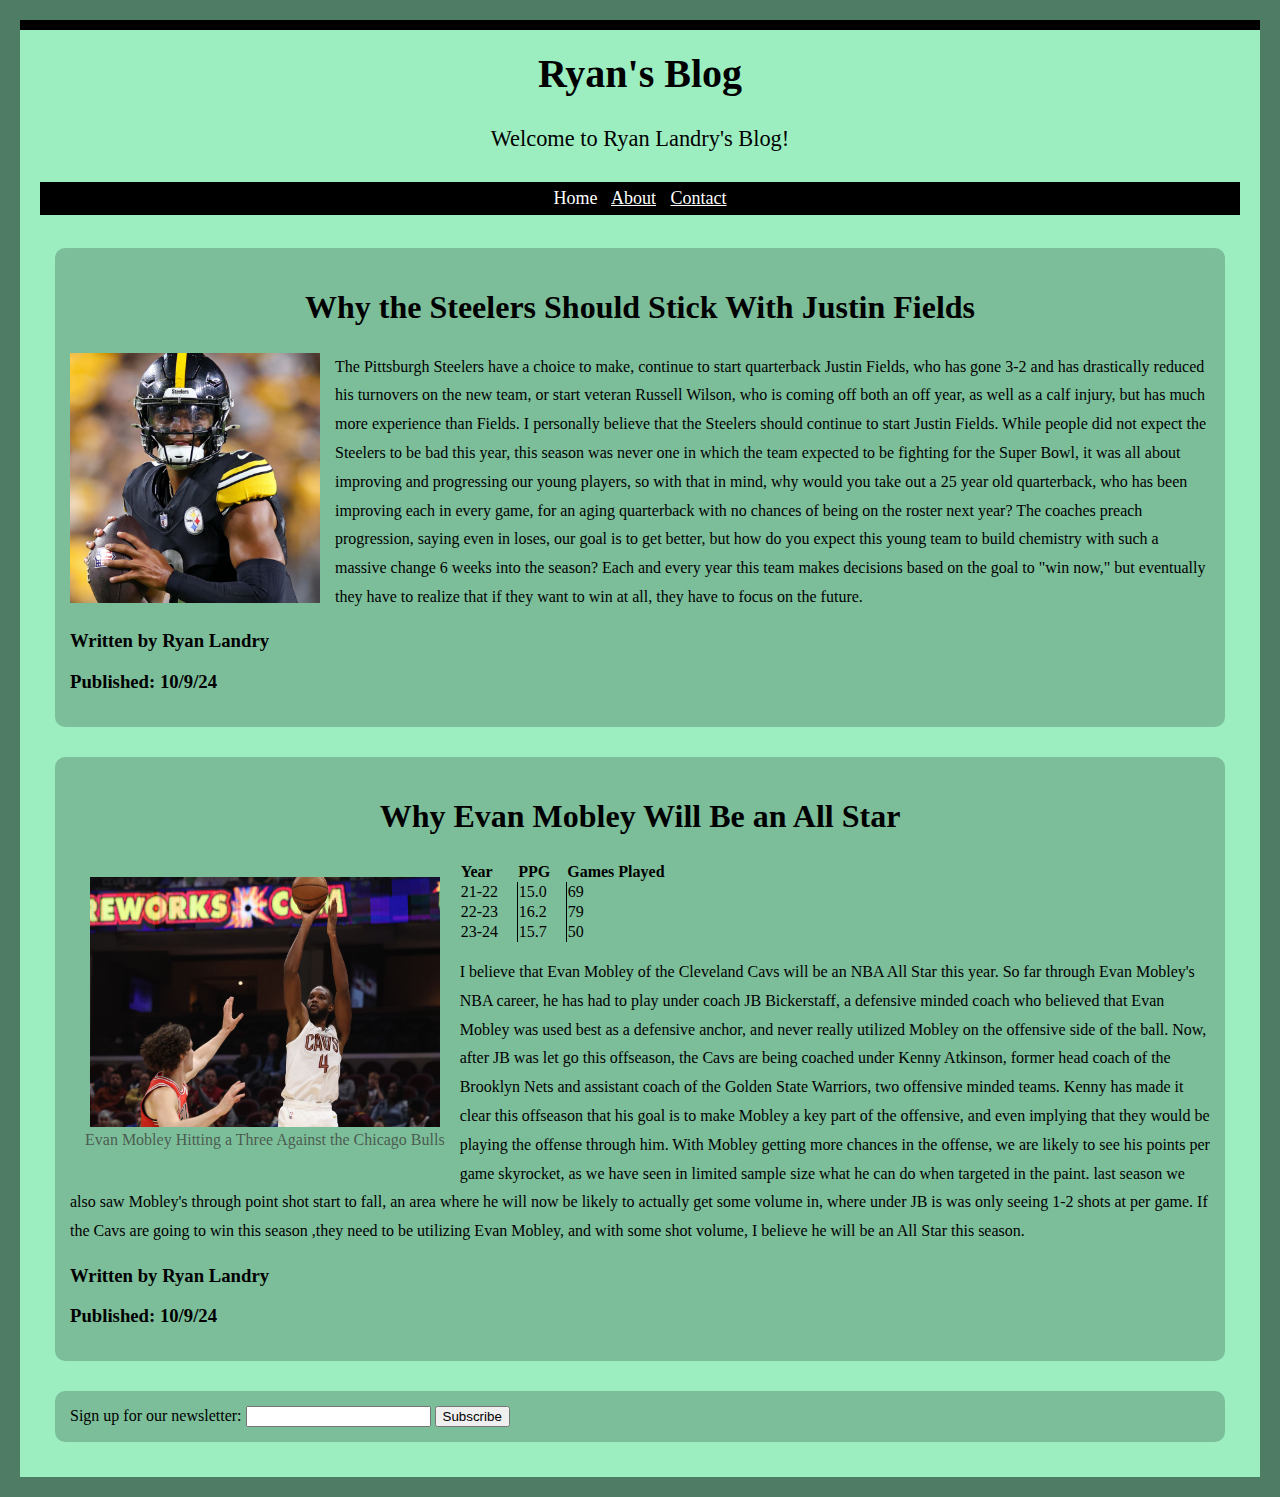
<file: index.html>
<!DOCTYPE html>
<html lang="en">
<head>
    <meta charset="UTF-8">
    <meta name="viewport" content="width=device-width, initial-scale=1.0">
    <title>Ryan's Blog</title>
    <link rel="stylesheet" href="style.css">
</head>
<body>
    <header>
<h1>Ryan's Blog</h1>
<p id = underTitle>Welcome to Ryan Landry's Blog!</p>
    </header>
    <div class="sticky">
    <nav>
    
        <p class="navBar">Home <a  href= about.html> About</a> <a  href= contact.html>Contact</a></p>

    
    </nav>
</div>
<section id="blog">

<article>
<h2>Why the Steelers Should Stick With Justin Fields</h2>

<img class = img-container src="images/fields.png" alt="Justin Fields" width="250" height="250">

<p>The Pittsburgh Steelers have a choice to make, continue to start quarterback Justin Fields, who has gone 3-2 and has drastically reduced his turnovers on the new team, or start veteran Russell Wilson, who is coming off both an off year, as well as a calf injury, but has much more experience than Fields. I personally believe that the Steelers should continue to start Justin Fields. While people did not expect the Steelers to be bad this year, this season was never one in which the team expected to be fighting for the Super Bowl, it was all about improving and progressing our young players, so with that in mind, why would you take out a 25 year old quarterback, who has been improving each in every game, for an aging quarterback with no chances of being on the roster next year? The coaches preach progression, saying even in loses, our goal is to get better, but how do you expect this young team to build chemistry with such a massive change 6 weeks into the season? Each and every year this team makes decisions based on the goal to "win now," but eventually they have to realize that if they want to win at all, they have to focus on the future.</p>
<h3>Written by Ryan Landry</h3>
<h3>Published: 10/9/24</h3>
</article>
<article>
<h2>Why Evan Mobley Will Be an All Star</h2>
<figure>
<img  src="images/mobley.jpg" alt="Evan Mobley" width="350" height="250">
<figcaption class="caption">Evan Mobley Hitting a Three Against the Chicago Bulls</figcaption></figure>
<table id="mobleyChart">
    <tr class="rowTitles">
        <th> Year </th>
        <th>PPG </th>
        <th>Games Played</th>
    </tr>
    <tr>
        <td>21-22</td>
        <td>15.0</td>
        <td>69</td>
    </tr>
    <tr>
        <td>22-23</td>
        <td>16.2</td>
        <td>79</td>
    </tr>
    <tr>
        <td>23-24</td>
        <td>15.7</td>
        <td>50</td>
    </tr>
    </table>
<p>I believe that Evan Mobley of the Cleveland Cavs will be an NBA All Star this year. So far through Evan Mobley's NBA career, he has had to play under coach JB Bickerstaff, a defensive minded coach who believed that Evan Mobley was used best as a defensive anchor, and never really utilized Mobley on the offensive side of the ball. Now, after JB was let go this offseason, the Cavs are being coached under Kenny Atkinson, former head coach of the Brooklyn Nets and assistant coach of the Golden State Warriors, two offensive minded teams. Kenny has made it clear this offseason that his goal is to make Mobley a key part of the offensive, and even implying that they would be playing the offense through him. With Mobley getting more chances in the offense, we are likely to see his points per game skyrocket, as we have seen in limited sample size what he can do when targeted in the paint. last season we also saw Mobley's through point shot start to fall, an area where he will now be likely to actually get some volume in, where under JB is was only seeing 1-2 shots at per game. If the Cavs are going to win this season ,they need to be utilizing Evan Mobley, and with some shot volume, I believe he will be an All Star this season.</p>

<h3>Written by Ryan Landry</h3>
<h3>Published: 10/9/24</h3>
</article>
</section>
<section>

<form>
<label>Sign up for our newsletter:
<input type="text">

</label>
<button>Subscribe</button>
</form>

</section>
</body>
</html>
</file>
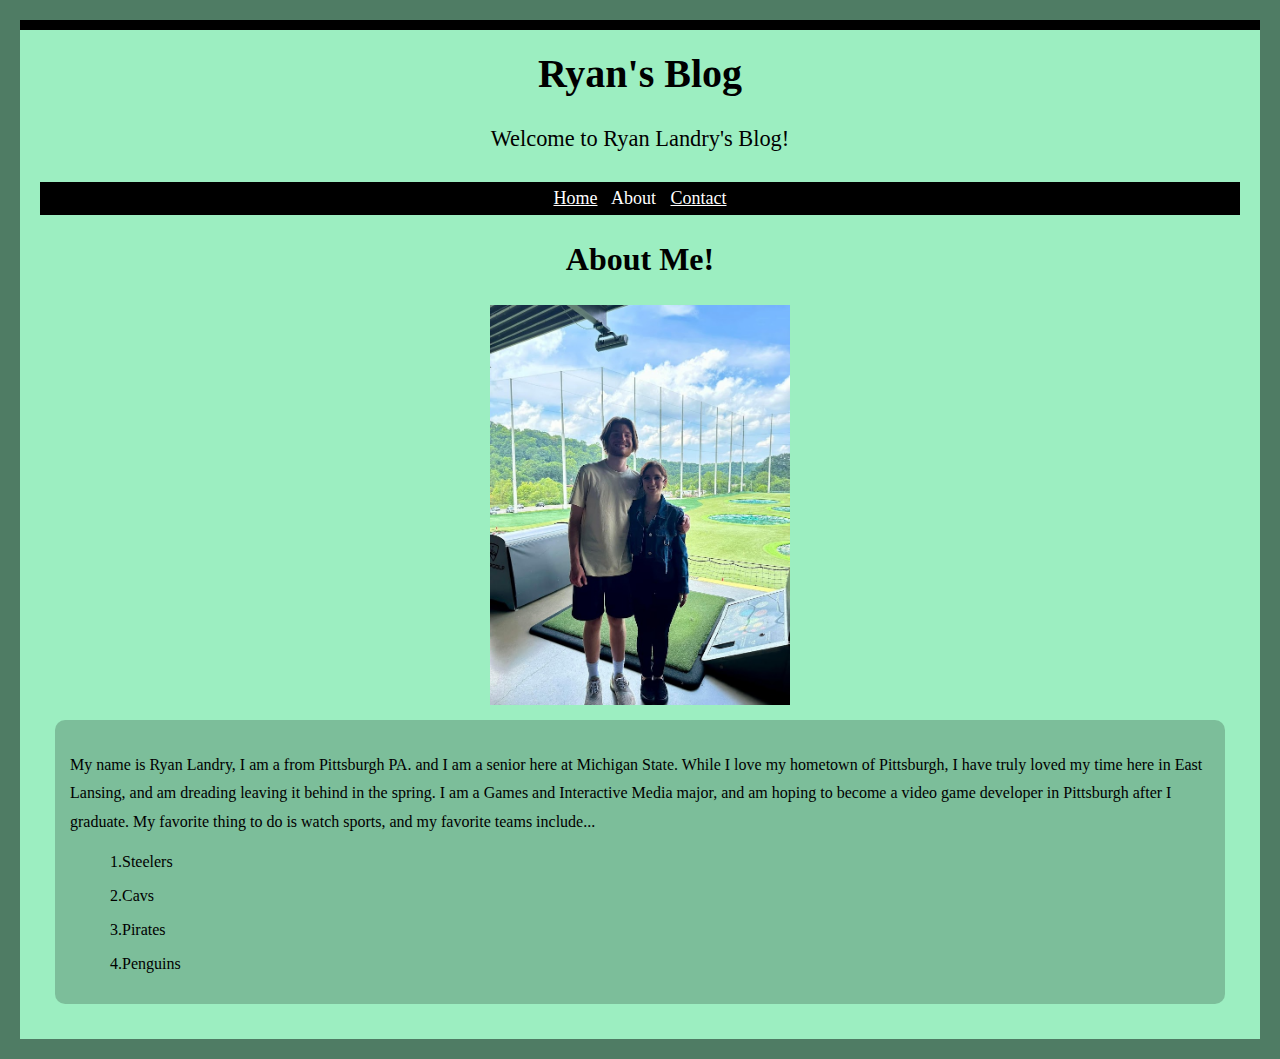
<file: about.html>
<!DOCTYPE html>
<html lang="en">
<head>
    <meta charset="UTF-8">
    <meta name="viewport" content="width=device-width, initial-scale=1.0">
    <title>Ryan's Blog</title>
    <link rel="stylesheet" href="style.css">
</head>
<body>
    <header>
<h1>Ryan's Blog</h1>
<p id = underTitle>Welcome to Ryan Landry's Blog!</p>
    </header>
    <div class="sticky">
    <nav>
    
        <p><a href=index.html>Home</a> About <a  href= contact.html>Contact</a></p>

    
    </nav>
</div>
<section>
<h2>About Me!</h2>
<img class = "golfPic" src="images/topgolf.JPG" alt="top golf" width="300" height="400">
<article class="aboutRyan">
<p>My name is Ryan Landry, I am a from Pittsburgh PA. and I am a senior here at Michigan State. While I love my hometown of Pittsburgh, I have truly loved my time here in East Lansing, and am dreading leaving it behind in the spring. I am a Games and Interactive Media major, and am hoping to become a video game developer in Pittsburgh after I graduate. My favorite thing to do is watch sports, and my favorite teams include...</p>
<ol>
1.Steelers
</ol>
<ol>2.Cavs</ol>
<ol>3.Pirates</ol>
<ol>4.Penguins</ol>
</article>
</section>
</body>
</html>
</file>
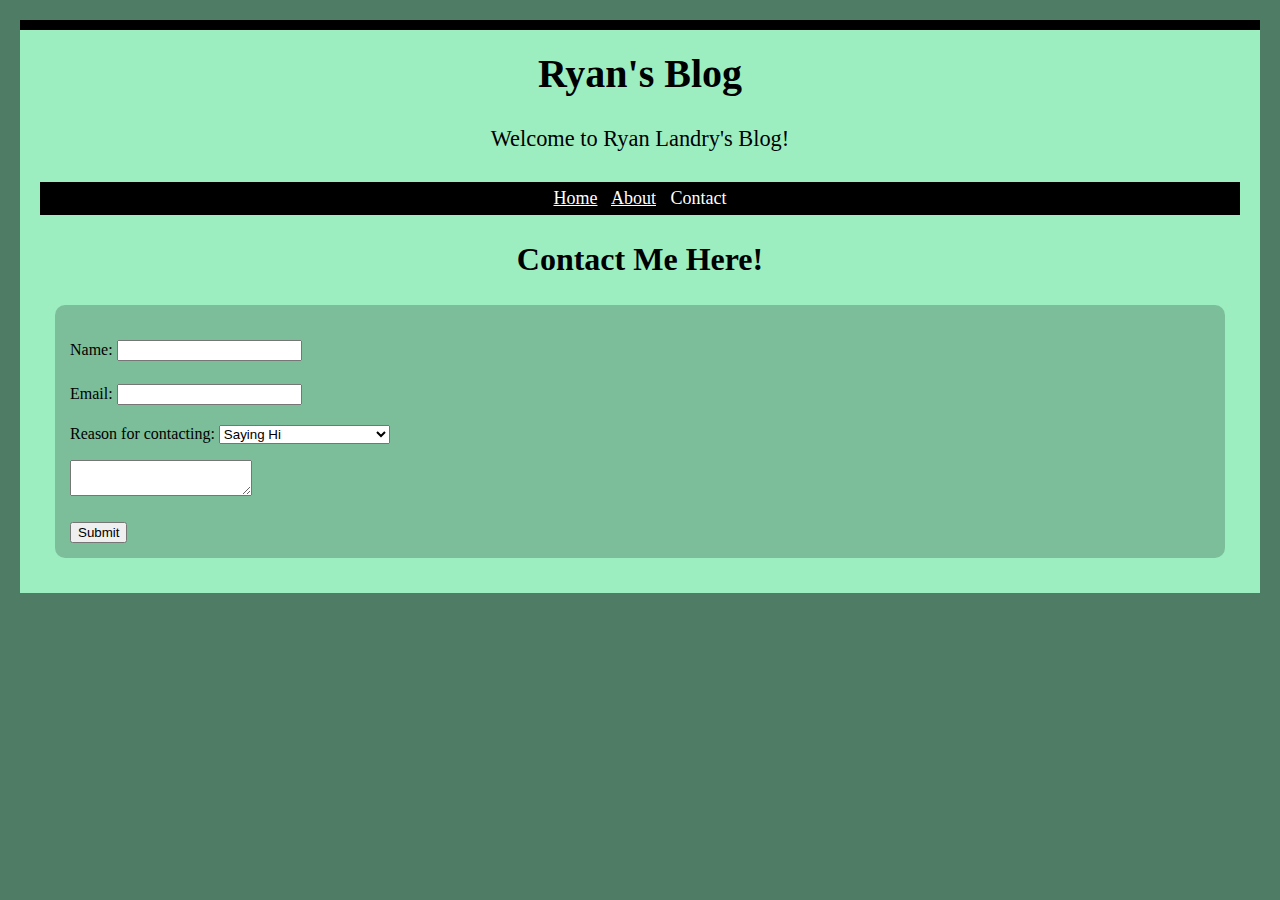
<file: contact.html>
<!DOCTYPE html>
<html lang="en">
<head>
    <meta charset="UTF-8">
    <meta name="viewport" content="width=device-width, initial-scale=1.0">
    <title>Ryan's Blog</title>
    <link rel="stylesheet" href="style.css">
</head>
<body>
    <header>
<h1>Ryan's Blog</h1>
<p id = underTitle>Welcome to Ryan Landry's Blog!</p>
    </header>
    <div class="sticky">
    <nav>
    
        <p><a href="index.html">Home</a> <a href="about.html">About</a> Contact</p>

    
    </nav>
</div>
<section class=>
    <h2>Contact Me Here!</h2>
    <form>
        <p>
        <label>Name:
            <input type="text">
            
            </label>
            </p>
            <p><label>Email:
                <input type="email">
                
                </label></p>
           <label>Reason for contacting:</label>
<select>

    <option>Saying Hi</option>
     <option >Looking for a contractor</option>
    <option >Interested in an interview</option>
</select>
<p>
<textarea></textarea>
</p>

<button>Submit</button>
    </form>
</section>
</body>
</html>
</file>
<file: style.css>
html{
    background: #4f7c64;
}

body{
    
    font-family:Georgia, 'Times New Roman', Times, serif;
    margin: 20px;
    padding: 20px;
    border-top: 10px solid #000000;
    background: #9ceec1;
}

h1{
    color: rgb(0, 0, 0);
    font-size: 2.5em;
    margin: 0;
    text-align: center;
}
h2{
font-size: 2em;
text-align: center;
}
P{
line-height: 1.8em;

}
a{
    color:white;
}

#underTitle{
font-size: 1.4em;
text-align: center;

}
#blog{
    display:flex;
    flex-direction: column;
    
}
article{
    background: #00000033;
    padding: 15px;
    margin:15px;
border-radius: 10px;
}
.img-container{
float:left;
margin-right: 15px;

}

.sticky{
    background: #000000;
    position:sticky;
    top:0;
    padding: 0%;
    margin:0 auto;
    font-size: large;
    text-align: center;
   color:white;
   word-spacing: 10px;

}
table[id=mobleyChart] {
    border:none;
    border-collapse: collapse;
    width: 250px;
    text-align: left;
}
.rowTitles{
    font-weight: bold;
}
table td {
    border-left: 1px solid #000;
    border-right: 1px solid #000;
}

table td:first-child {
    border-left: none;
}

table td:last-child {
    border-right: none;
}
.golfPic{
    display: block;
  margin-left: auto;
  margin-right: auto;
  
}
.contactForm{
    display:flex;
    flex-direction: column;
    
}
form{
    background: #00000033;
    padding: 15px;
    margin:15px;
border-radius: 10px;
}
figure{
    
    
    
    text-align: center;
    display: block;
    margin:15px;
    float:left;
}
.caption{
    display:block;
    color: #352e2eb4;
}
</file>
